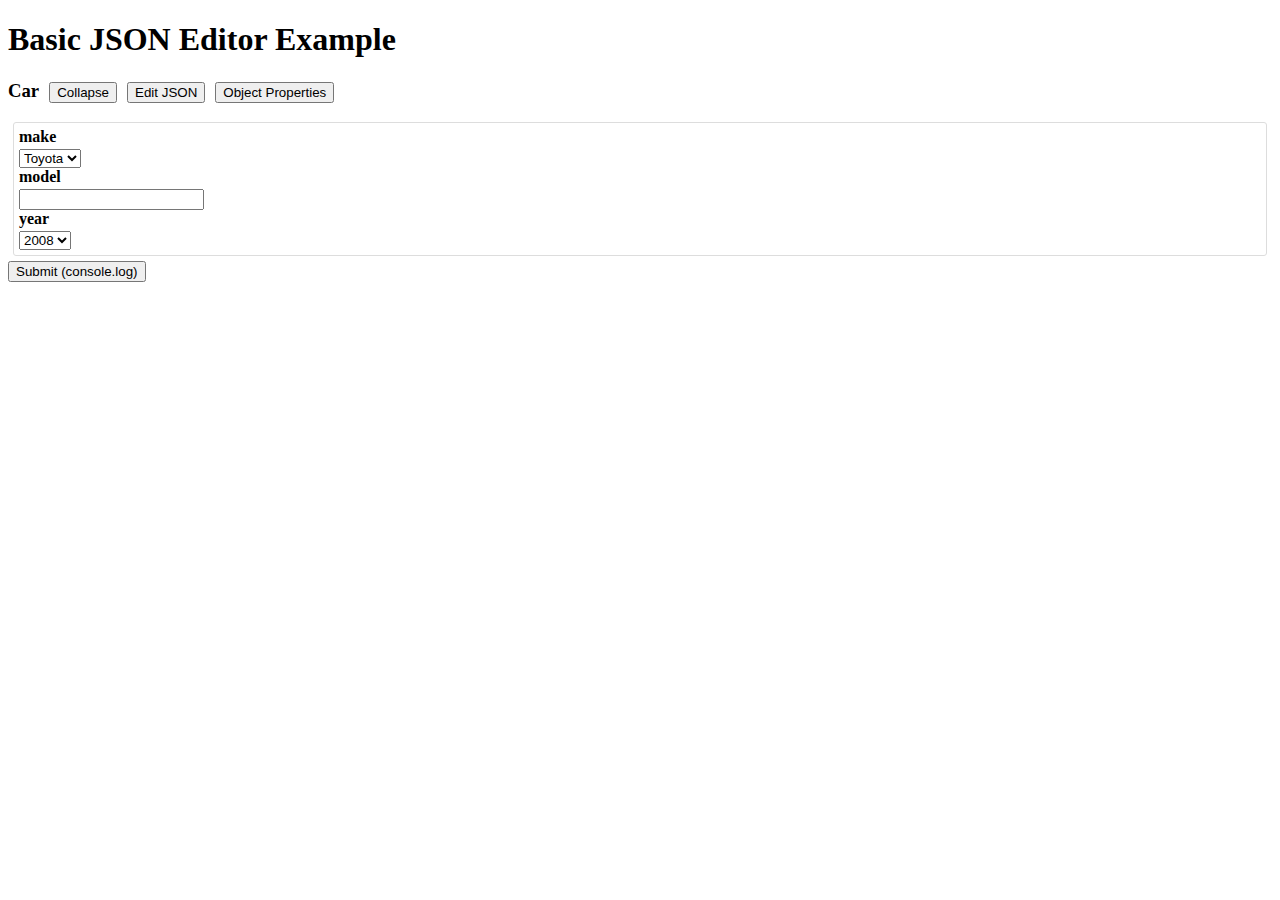
<file: json-editor/examples/basic.html>
<!DOCTYPE html>
<html>
  <head>
    <meta charset="utf-8" />
    <title>Basic JSON Editor Example</title>
    <script src="../dist/jsoneditor.js"></script>
  </head>
  <body>
    <h1>Basic JSON Editor Example</h1>
    
    <div id='editor_holder'></div>
    <button id='submit'>Submit (console.log)</button>
    
    <script>
      // Initialize the editor with a JSON schema
      var editor = new JSONEditor(document.getElementById('editor_holder'),{
        schema: {
          type: "object",
          title: "Car",
          properties: {
            make: {
              type: "string",
              enum: [
                "Toyota",
                "BMW",
                "Honda",
                "Ford",
                "Chevy",
                "VW"
              ]
            },
            model: {
              type: "string"
            },
            year: {
              type: "integer",
              enum: [
                1995,1996,1997,1998,1999,
                2000,2001,2002,2003,2004,
                2005,2006,2007,2008,2009,
                2010,2011,2012,2013,2014
              ],
              default: 2008
            }
          }
        }
      });
      
      // Hook up the submit button to log to the console
      document.getElementById('submit').addEventListener('click',function() {
        // Get the value from the editor
        console.log(editor.getValue());
      });
    </script>
  </body>
</html>
</file>
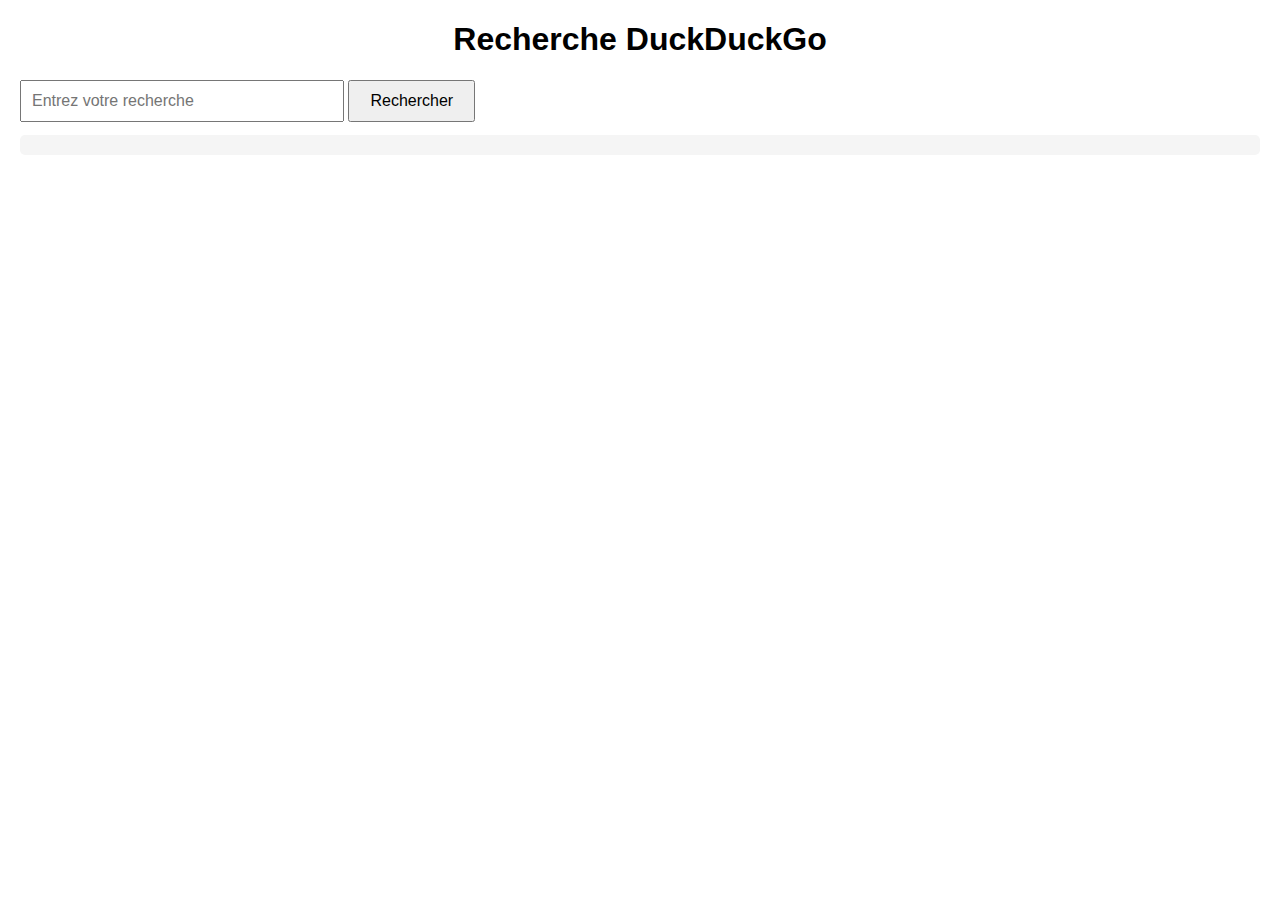
<file: WebData/JSON/webdata.html>
<!DOCTYPE html>
<html>
<head>
    <title>Recherche DuckDuckGo</title>
    <meta charset="utf-8">
    <link rel="stylesheet" href="style.css">
</head>
<body>
    <h1>Recherche DuckDuckGo</h1>
    <input type="text" id="searchInput" placeholder="Entrez votre recherche">
    <button onclick="search()">Rechercher</button>
    <pre id="output"></pre>
    <a id="downloadLink" style="display: none;">Télécharger JSON</a>

    <script src="script.js"></script>
</body>
</html>
</file>
<file: WebData/JSON/style.css>
body {
  font-family: Arial, sans-serif;
  margin: 20px;
}

h1 {
  text-align: center;
}

input[type="text"] {
  padding: 10px;
  font-size: 16px;
  width: 300px;
}

button {
  padding: 10px 20px;
  font-size: 16px;
}

pre {
  background-color: #f5f5f5;
  padding: 10px;
  border-radius: 5px;
  overflow: auto;
  max-height: 400px;
}

a#downloadLink {
  display: none;
  padding: 10px 20px;
  background-color: #007bff;
  color: #fff;
  text-decoration: none;
  border-radius: 5px;
  margin-top: 10px;
}

a#downloadLink:hover {
  background-color: #0056b3;
}
</file>
